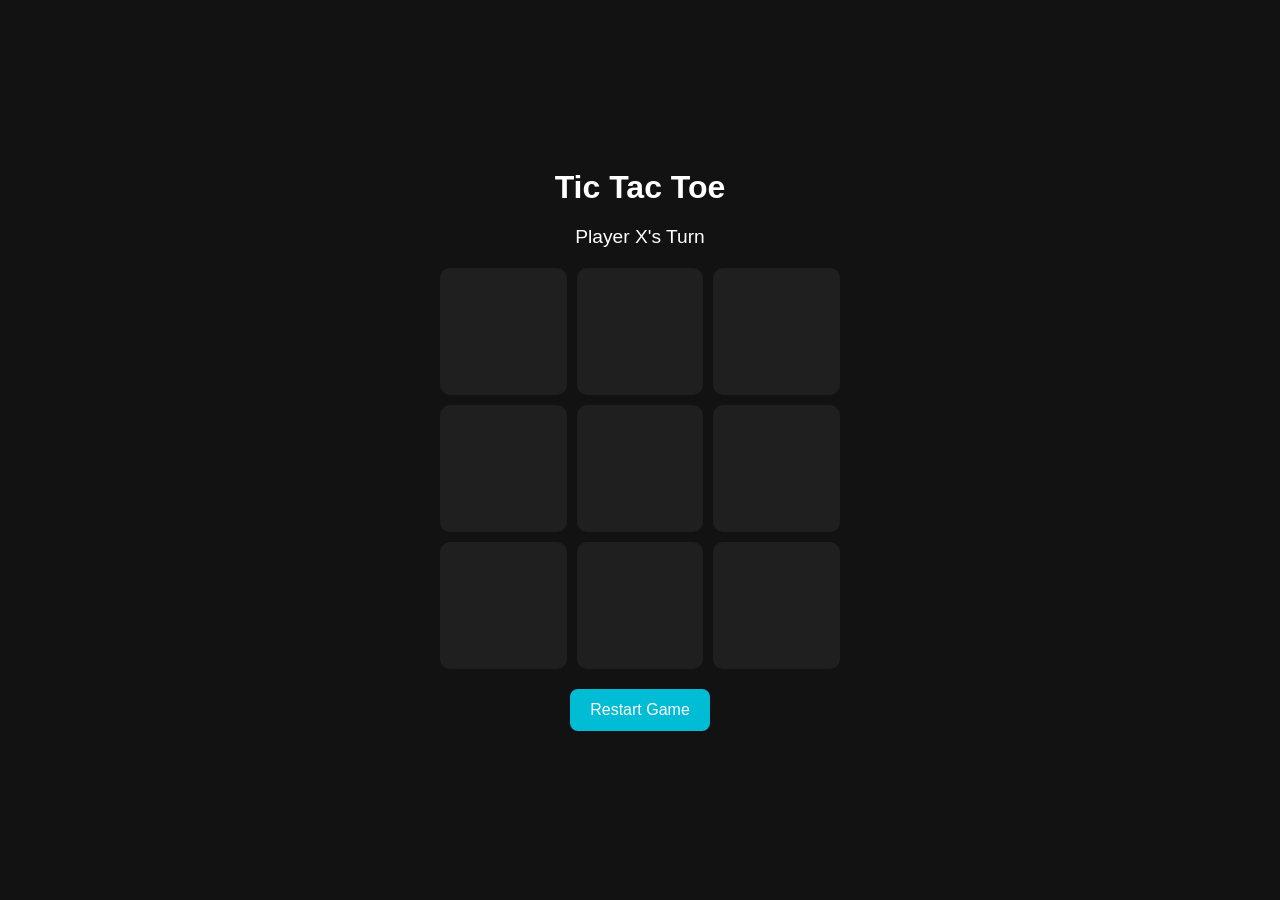
<file: index.html>
<!DOCTYPE html>
<html lang="en">
<head>
  <meta name="clckd" content="aadfff213fc167f1a2d912a03a69d1c7" />
  <meta charset="UTF-8" />
  <meta name="viewport" content="width=device-width, initial-scale=1.0"/>
  <title>Tic Tac Toe</title>
  <link rel="stylesheet" href="style.css">
</head>
<body>

  <div class="container">
    <h1>Tic Tac Toe</h1>

    <div class="status" id="status">
      Player X's Turn
    </div>

    <div class="board" id="board">
      <div class="cell" data-index="0"></div>
      <div class="cell" data-index="1"></div>
      <div class="cell" data-index="2"></div>
      <div class="cell" data-index="3"></div>
      <div class="cell" data-index="4"></div>
      <div class="cell" data-index="5"></div>
      <div class="cell" data-index="6"></div>
      <div class="cell" data-index="7"></div>
      <div class="cell" data-index="8"></div>
    </div>

    <button id="restartBtn">Restart Game</button>
  </div>

  <script src="script.js"></script>
</body>
</html>
</file>
<file: style.css>
* {
  margin: 0;
  padding: 0;
  box-sizing: border-box;
  font-family: Arial, sans-serif;
}

body {
  background: #121212;
  color: white;
  display: flex;
  justify-content: center;
  align-items: center;
  min-height: 100vh;
  padding: 20px;
}

.container {
  text-align: center;
  width: 100%;
  max-width: 400px;
}

h1 {
  margin-bottom: 20px;
  font-size: 2rem;
}

.status {
  margin-bottom: 20px;
  font-size: 1.2rem;
}

.board {
  display: grid;
  grid-template-columns: repeat(3, 1fr);
  gap: 10px;
}

.cell {
  background: #1f1f1f;
  aspect-ratio: 1/1;
  display: flex;
  justify-content: center;
  align-items: center;
  font-size: 3rem;
  cursor: pointer;
  border-radius: 10px;
  transition: 0.2s;
}

.cell:hover {
  background: #333;
}

button {
  margin-top: 20px;
  padding: 12px 20px;
  border: none;
  background: #00bcd4;
  color: white;
  font-size: 1rem;
  border-radius: 8px;
  cursor: pointer;
  transition: 0.2s;
}

button:hover {
  background: #0097a7;
}

@media (max-width: 500px) {
  h1 {
    font-size: 1.7rem;
  }

  .cell {
    font-size: 2.5rem;
  }
}
</file>
